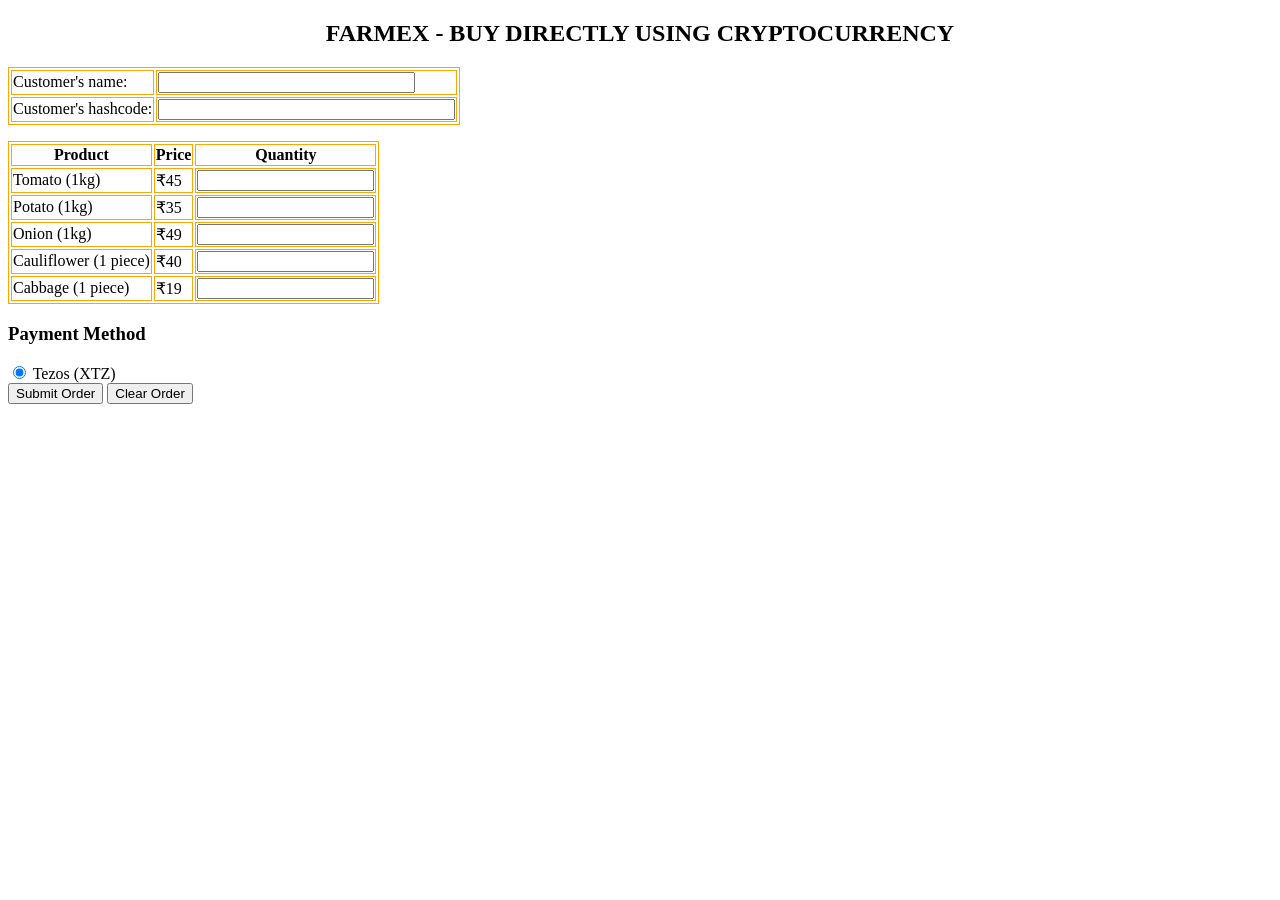
<file: final_bill.html>
<!DOCTYPE html>
<html>
    <head>
        <title> Items | Farmex</title>
        <style type ="text/css">
        td, th, table
        {
            border: thin solid orange;
        }
        h2 
        {
            text-align: center;
        }
        *
        {
            background-color:   
        }
        </style>
    </head>

    <body>
        <form action ="https://localhost/Farmex/final_bill.php" method ="POST">
            <h2> FARMEX - BUY DIRECTLY USING CRYPTOCURRENCY</h2>

            <table>
                <tr>
                    <td> Customer's name: </td>
                    <td> <input type="text" name ="username" size="30" required/></td>
                </tr>

                <tr>
                    <td> Customer's hashcode: </td>
                    <td> <input type="text" name ="userhash" size="35" required/></td>
                </tr>
            </table>
            </p>

            <table>
                <tr> 
                    <th> Product</th>
                    <th> Price </th>
                    <th> Quantity </th>
                </tr>

                <tr>
                    <td> Tomato (1kg) </td>
                    <td> ₹45 </td>
                    <td> <input type="number"min='0' name="tomato" size="3" /></td>
                </tr>


                <tr>
                    <td> Potato (1kg) </td>
                    <td> ₹35 </td>
                    <td> <input type="number" min='0' name="potato" size="3" /></td>
                </tr>

                <tr>
                    <td> Onion (1kg) </td>
                    <td> ₹49 </td>
                    <td> <input type="number" min='0' name="onion" size="3" /></td>
                </tr>

                <tr>
                    <td> Cauliflower (1 piece) </td>
                    <td> ₹40 </td>
                    <td> <input type="number" min='0' name="cauliflower" size="3" /></td>
                </tr>

                <tr>
                    <td> Cabbage (1 piece) </td>
                    <td> ₹19 </td>
                    <td> <input type="number" min='0' name="cabbage" size="3" /></td>
                </tr>
            </table>
            </p>

            <h3> Payment Method </h3>
            <p>
                <input type ="radio" name ="payment" value ="xtz" checked= "checked" /> Tezos (XTZ) <br/>

                <input type="submit" value ="Submit Order"/>
                <input type ="reset" value = "Clear Order"/>
            </p>
        </form>
    </body>
</html>
</file>
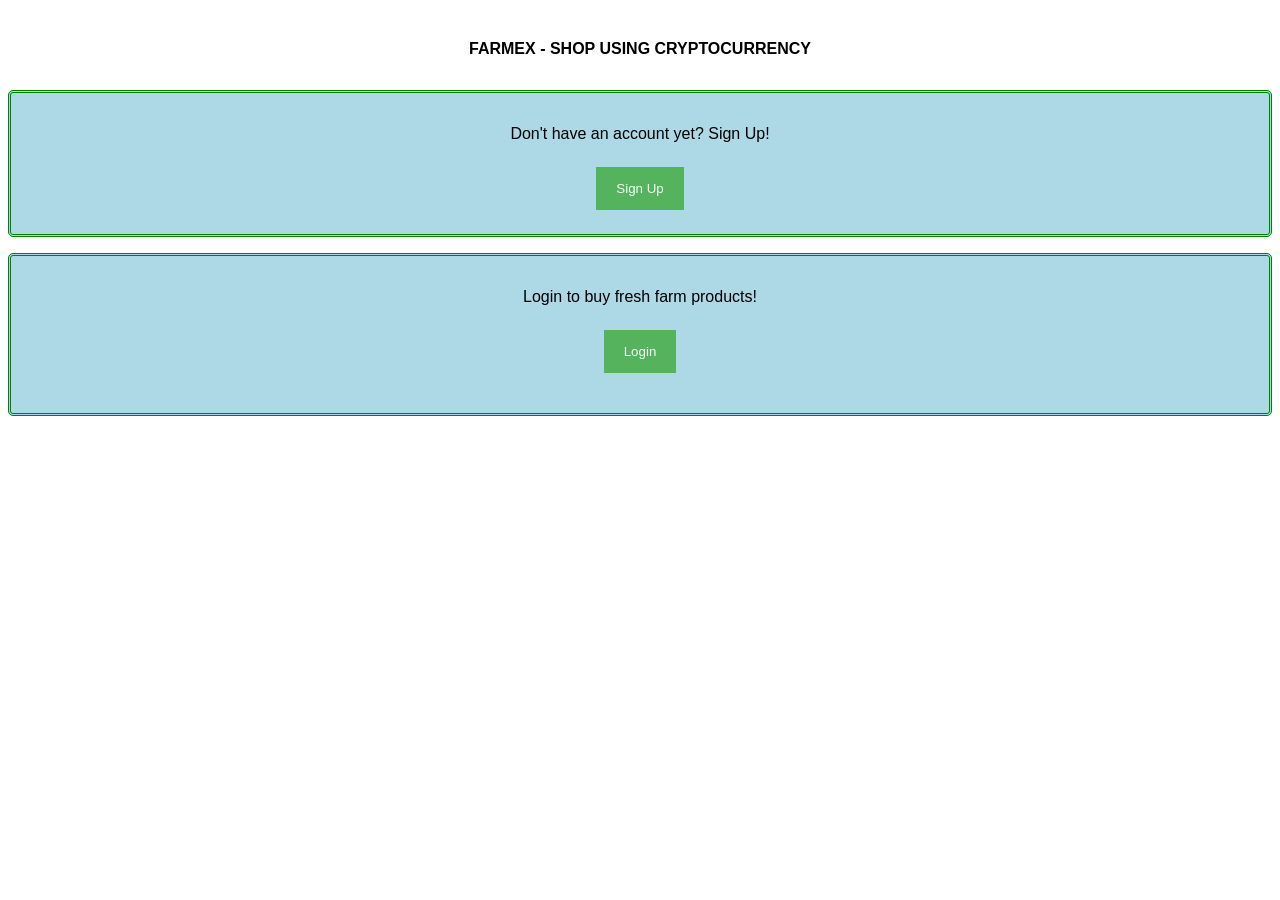
<file: login.html>
<!DOCTYPE html>
<html>
<style>
body {font-family: Arial, Helvetica, sans-serif;}
* {box-sizing: border-box;
 
}

/* Full-width input fields */
input[type=text], input[type=password] {
  width: 100%;
  padding: 15px;
  margin: 5px 0 22px 0;
  display: inline-block;
  border: none;
  background: #f1f1f1;
}

/* Add a background color when the inputs get focus */
input[type=text]:focus, input[type=password]:focus {
  background-color: #ddd;
  outline: none;
}

/* Set a style for all buttons */
button {
  background-color: #4CAF50;
  color: white;
  padding: 14px 20px;
  margin: 8px 0;
  border: none;
  cursor: pointer;
  width: 100%;
  opacity: 0.9;
}

button:hover {
  opacity:1;
}

/* Extra styles for the cancel button */
.cancelbtn {
  padding: 14px 20px;
  background-color: #f44336;
}

/* Float cancel and signup buttons and add an equal width */
.cancelbtn, .signupbtn {
  float: left;
  width: 50%;
}

/* Add padding to container elements */
.container {
  padding: 16px;
}

/* The Modal (background) */
.modal {
  display: none; /* Hidden by default */
  position: fixed; /* Stay in place */
  z-index: 1; /* Sit on top */
  left: 0;
  top: 0;
  width: 100%; /* Full width */
  height: 100%; /* Full height */
  overflow: auto; /* Enable scroll if needed */
  background-color: #474e5d;
  padding-top: 50px;
}

/* Modal Content/Box */
.modal-content {
  background-color: #fefefe;
  margin: 5% auto 15% auto; /* 5% from the top, 15% from the bottom and centered */
  border: 1px solid #888;
  width: 80%; /* Could be more or less, depending on screen size */
}

/* Style the horizontal ruler */
hr {
  border: 1px solid #f1f1f1;
  margin-bottom: 25px;
}
#doublre {
  border-style: double;
  border-width: medium;
  BORDER-COLOR: GREEN;
  border-radius: 5px; 
  text-align: center;
  BACKGROUND-COLOR: lightblue;
}

#farmex-logo
{
  text-align: center;
  font-family: 'Franklin Gothic Medium', 'Arial Narrow', Arial, sans-serif;
  font-weight: bold;
}
/* The Close Button (x) */
.close {
  position: absolute;
  right: 35px;
  top: 15px;
  font-size: 40px;
  font-weight: bold;
  color: #f1f1f1;
}

.close:hover,
.close:focus {
  color: #f44336;
  cursor: pointer;
}

/* Clear floats */
.clearfix::after {
  content: "";
  clear: both;
  display: table;
}

/* Change styles for cancel button and signup button on extra small screens */
@media screen and (max-width: 300px) {
  .cancelbtn, .signupbtn {
     width: 100%;
  }
}
</style>
<body>

<!--<h2>Modal Signup Form</h2> -->
<div class="container" id="farmex-logo">
  <p> FARMEX - SHOP USING CRYPTOCURRENCY </p>
</div>
<div class="container" id="doublre">
  <p class="doublre">
    <p> Don't have an account yet? Sign Up!</p>
    <button onclick="document.getElementById('id01').style.display='block'" style="width:auto;">Sign Up</button>

    <div id="id01" class="modal">
      <span onclick="document.getElementById('id01').style.display='none'" class="close" title="Close Modal">&times;</span>
      <form class="modal-content" action="/action_page.php">
        <div class="container">
          <h1>Sign Up</h1>
          <p>Please fill in this form to create an account.</p>
          <hr>
          <label for="email"><b>Email</b></label>
          <input type="text" placeholder="Enter Email" name="email" required>

          <label for="psw"><b>Password</b></label>
          <input type="password" placeholder="Enter Password" name="psw" required>

          <label for="psw-repeat"><b>Repeat Password</b></label>
          <input type="password" placeholder="Repeat Password" name="psw-repeat" required>
          
          

        
          <button type="button" onclick="document.getElementById('id01').style.display='none'" class="cancelbtn">Cancel</button>
          <button type="submit" class="signupbtn">Sign Up</button>
          <label>
            <input type="checkbox" checked="checked" name="remember" style="margin-bottom:15px"> Remember me
          </label>
        </div>
        </div>
      </form>
    </div>
  </p>
</div>


<div class ="container" id="doublre">
  <p class="doublre">
      <p> Login to buy fresh farm products!</p>
      <button onclick="document.getElementById('id02').style.display='block'" style="width:auto;">Login</button>

      <div id="id02" class="modal">
      
      <form class="modal-content animate" action="/action_page.php" method="post">
        <div class="imgcontainer">
          <span onclick="document.getElementById('id02').style.display='none'" class="close" title="Close Modal">&times;</span>
          
        </div>

        <div class="container">
          <label for="uname"><b>Username</b></label>
          <input type="text" placeholder="Enter Username" name="uname" required>

          <label for="psw"><b>Password</b></label>
          <input type="password" placeholder="Enter Password" name="psw" required>
            
          <button type="submit">Login</button>
          <button type="button" onclick="document.getElementById('id02').style.display='none'" class="cancelbtn">Cancel</button>
          <label>
            <input type="checkbox" checked="checked" name="remember"> Remember me
          </label>
          <span class="psw"> <a href="#">Forgot password?</a></span>
        </div>

        <!--<div class="container" style="background-color:#f1f1f1">
          
          <label>
            <input type="checkbox" checked="checked" name="remember"> Remember me
          </label>
          <span class="psw"> <a href="#">Forgot password?</a></span>
        </div> -->
      </form>
    </div>
  </p>
</div>



<script>
// Get the modal
var modal = document.getElementById('id01');

// When the user clicks anywhere outside of the modal, close it
window.onclick = function(event) {
    if (event.target == modal) {
        modal.style.display = "none";
    }
}
</script>
</file>
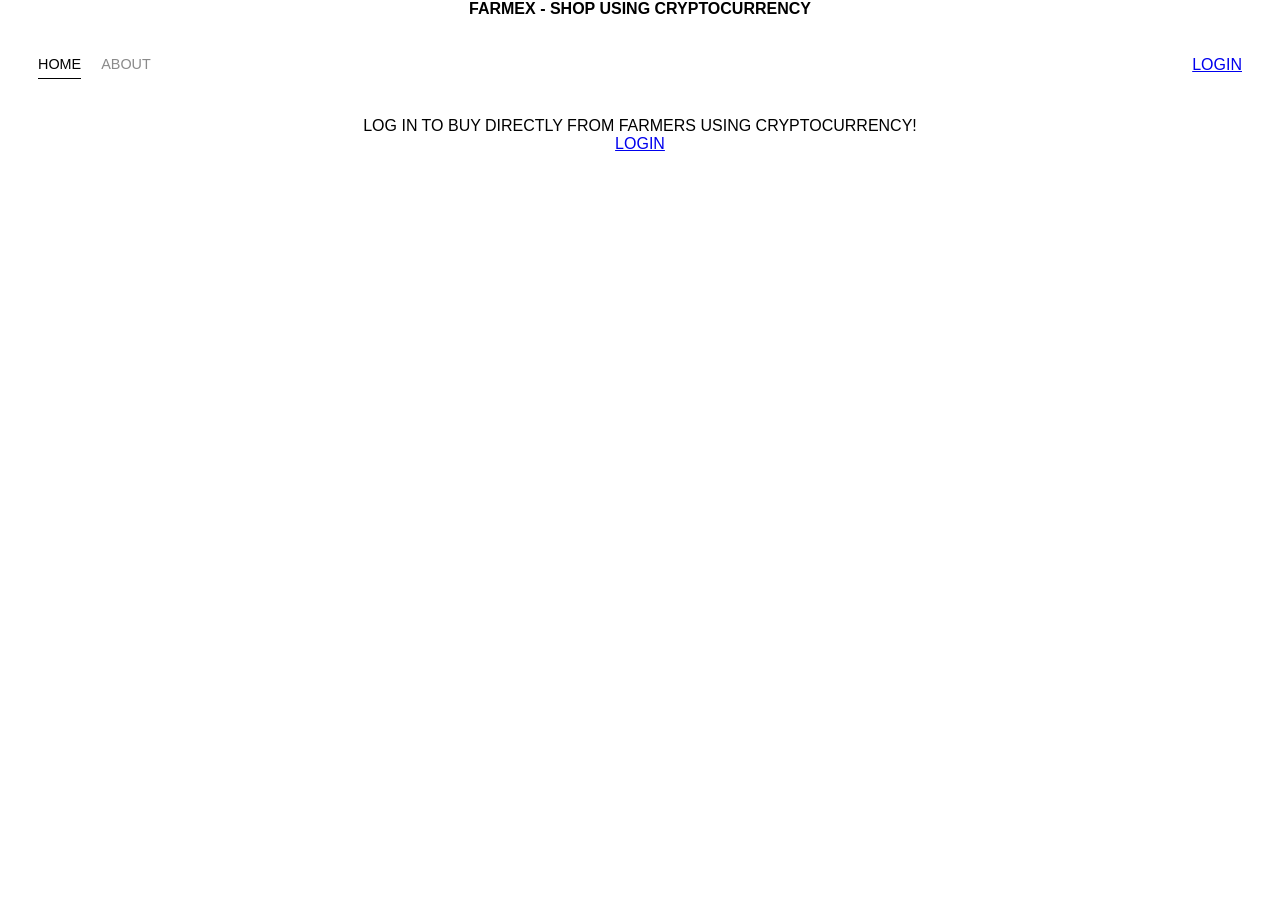
<file: trial.html>
<!DOCTYPE html>
<html>
    <head>
        <meta charset='UTF-8'>
        <title> Farmex | Online shopping</title>
        <link href="https://fonts.googleapis.com/css?family=Lato" rel="stylesheet">
        <link rel="stylesheet" href="style.css">
        <style>
            #minibox {
            border-style: double;
            border-width: medium;
            BORDER-COLOR: GREEN;
            border-radius: 5px; 
            text-align: center;
            BACKGROUND-COLOR: lightblue;
            }
        </style>
    </head>
      
    <header>
        <div class="container" id="farmex-logo">
          FARMEX - SHOP USING CRYPTOCURRENCY
        </div>
        <div class="container">
          <div class="nav-wrapper">
            <div class="left-side">
              <div class="nav-link-wrapper active-nav-link">
                <a href="trial.html">Home</a>
              </div>
      
              <div class="nav-link-wrapper">
                <a href="about.html">About</a>
              </div>
            </div>
      
            <div class="right-side">
              <div class="brand">
                <a href="login.html">LOGIN</a>
              </div>
            </div>
          </div>
          <div class="right-side">
            <div class="brand">
              
            </div>
          </div>
        </div>
    </header>

    <body>
        <style>
            #bottom-area
            {
                text-align: center;
               /* width: 7em;
                border: 10px orange;
                padding: 50px;
                margin: 20px; 
                position: relative; */
            }
            body{
                position: relative;
                min-height: 100%;
                margin: 0;
                background-color: white;
                font-family: 'Poppins', sans-serif;
                font-weight: 500;
                overflow-x: hidden;
                overflow-y: scroll;
            }
        </style>
        <div id="bottom-area">
            LOG IN TO BUY DIRECTLY FROM FARMERS USING CRYPTOCURRENCY! <br/>
            <a href="login.html"> LOGIN</a>
    </body>
</html>
</file>
<file: style.css>
body {
  font-family: "Lato", sans-serif;
  margin: 0px;
}

.container {
  display: grid;
  grid-template-columns: 1fr;
}

  
.nav-wrapper {
  display: flex;
  justify-content: space-between;
  padding: 38px;
}

.left-side {
  display: flex;
}

.nav-wrapper > .left-side > div {
  margin-right: 20px;
  text-transform: uppercase;
  font-size: 0.9rem;
}

.nav-link-wrapper {
  height: 22px;
  border-bottom: 1px solid transparent;
  transition: border-bottom 0.5s;
}

.active-nav-link {
  border-bottom: 1px solid black;
}

.active-nav-link a {
  color: black !important;
}

.nav-link-wrapper a {
  color: #8a8a8a;
  text-decoration: none;
  transition: color 0.5s;
}

.nav-link-wrapper:hover {
  border-bottom: 1px solid black;
}

.nav-link-wrapper a:hover {
  color: black;
}

.portfolio-items-wrapper {
  display: grid;
  grid-template-columns: 1fr 1fr 1fr;
}

.portfolio-item-wrapper {
  position: relative;
}

.portfolio-img-background {
  background-size: cover;
  background-position: center;
  background-repeat: no-repeat;
  height: 350px;
  width: 100%;
}

.img-text-wrapper {
  position: absolute;
  top: 0;
  display: flex;
  flex-direction: column;
  justify-content: center;
  align-items: center;
  height: 100%;
  text-align: center;
  padding-left: 100px;
  padding-right: 100px;
}

.img-text-wrapper .subtitle {
  transition: 1s;
  color: transparent;
}

.image-blur {
  transition: 1s;
  filter: brightness(10%);
}

.img-text-wrapper:hover .subtitle {
  color: lightseagreen;
  font-weight: 600;
}

.logo-wrapper img {
  width: 50%;
  margin-bottom: 20px;
}

.two-column-wrapper {
  display: grid;
  grid-template-columns: 1fr 1fr;
}

.profile-image-wrapper img {
  width: 100%;
}

.profile-content-wrapper {
  padding: 30px;
}

.profile-content-wrapper h1 {
  color: lightseagreen;
}
#farmex-logo
{
  text-align: center;
  font-family: 'Franklin Gothic Medium', 'Arial Narrow', Arial, sans-serif;
  font-weight: bold;
}

#inner-word
{
  text-align: center;
}

#veg-holder
{
  border-width: solid;
  border-style: solid double;
  border-width: medium;
  
  border-radius: 5px; 
  text-align: center;
  BACKGROUND-COLOR: orange;
}
</file>
